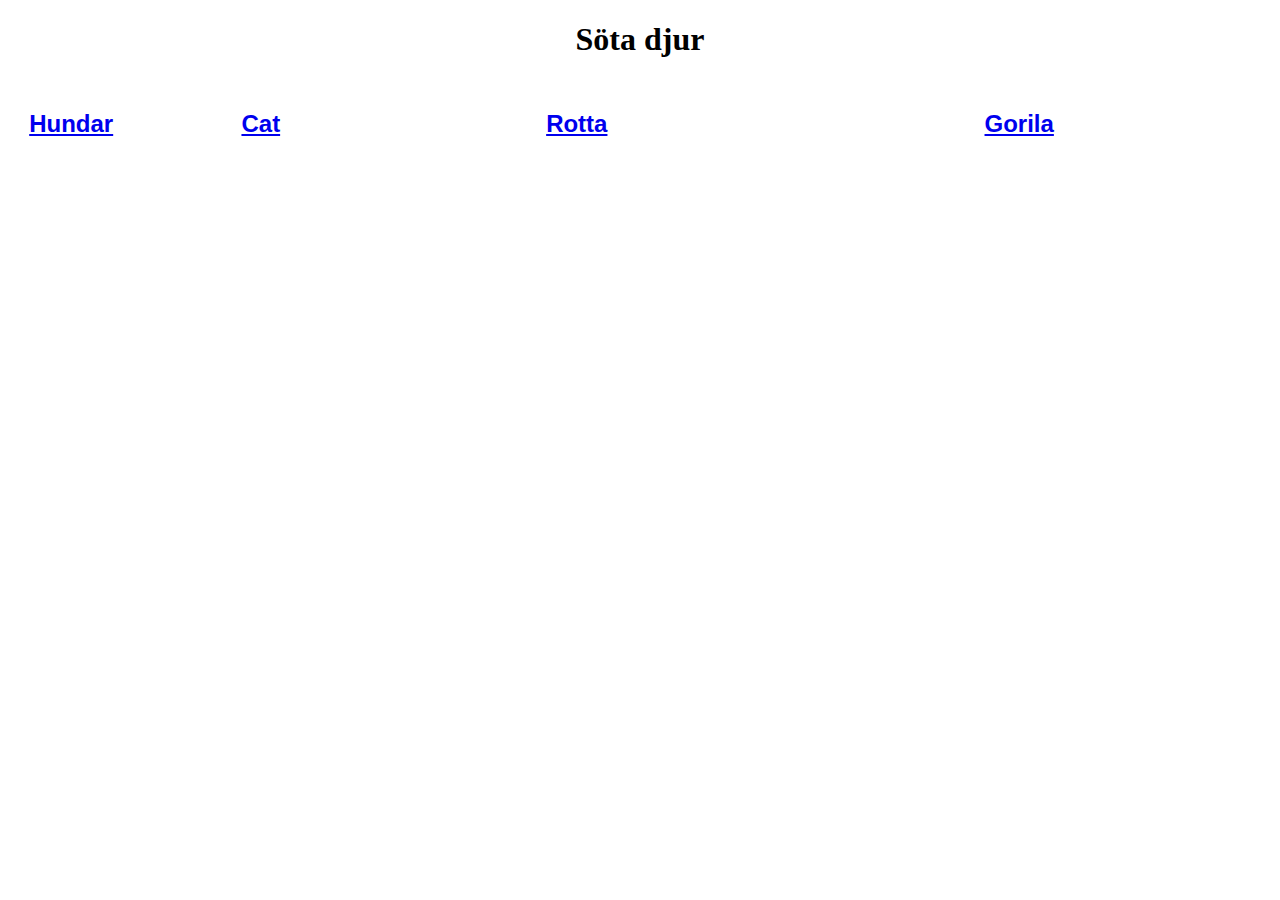
<file: index.html>
<!DOCTYPE html>
<html lang="en">
<head>
    <meta charset="UTF-8">
    <meta http-equiv="X-UA-Compatible" content="IE=edge">
    <meta name="viewport" content="width=device-width, initial-scale=1.0">
    <title>Document</title>
    <link rel="stylesheet" href="style.css">
</head>
<body>
   <H1>
    Söta djur
   </H1>
    <div class="main-grid">
        <div>
            <a href="./hund.html"><h2>Hundar</h2></a>
        </div>
        <div>
            <a href="./cat.html"><h2>Cat</h2></a>          
        </div>
        <div>
            <a href="./rotter.html"><h2>Rotta</h2></a>
        </div>
        <div>
            <a href="./gorila.html"><h2>Gorila</h2></a>
        </div>
    </div>
</body>
</html>
</file>
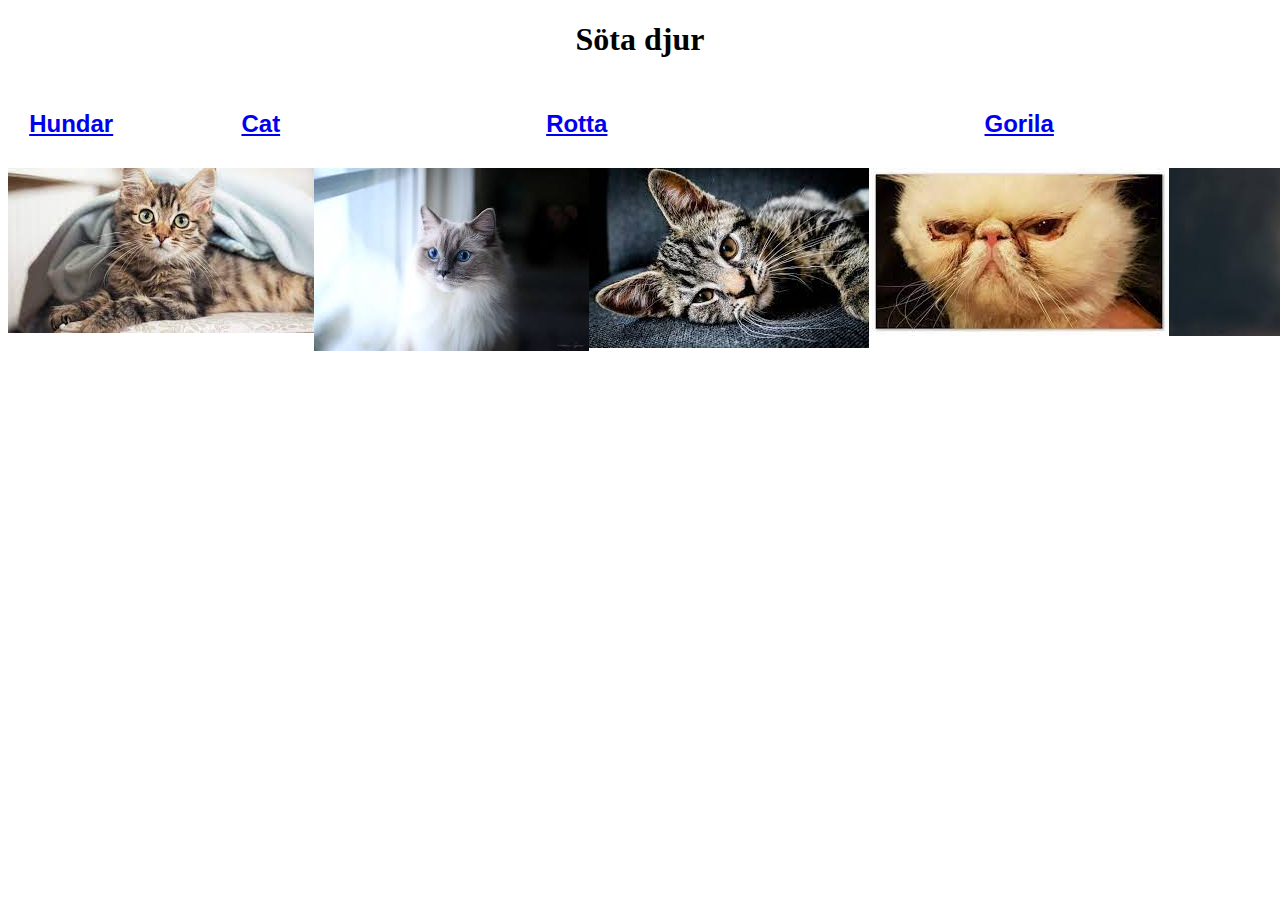
<file: cat.html>
<!DOCTYPE html>
<html lang="en">
<head>
    <meta charset="UTF-8">
    <meta http-equiv="X-UA-Compatible" content="IE=edge">
    <meta name="viewport" content="width=device-width, initial-scale=1.0">
    <title>Document</title>
    <link rel="stylesheet" href="style.css">
</head>
<body>
    <H1>
        Söta djur
       </H1>
        <div class="main-grid">
            <div>
                <a href="./hund.html"><h2>Hundar</h2></a>
            </div>
            <div>
                <a href="./cat.html"><h2>Cat</h2></a>          
            </div>
            <div>
                <a href="./rotter.html"><h2>Rotta</h2></a>
            </div>
            <div>
                <a href="./gorila.html"><h2>Gorila</h2></a>
            </div>
        </div>
        <div class = "main-grid"> 
    <img src="./katt1.jfif" alt="">
    <img src="./katt2.jfif" alt="">
    <img src="./katt3.jfif" alt="">
    <img src="./katt4.jfif" alt="">
    <img src="./katt5.jfif" alt="">
    <img src="./katt6.jfif" alt="">
        </div>
</body>
</html>
</file>
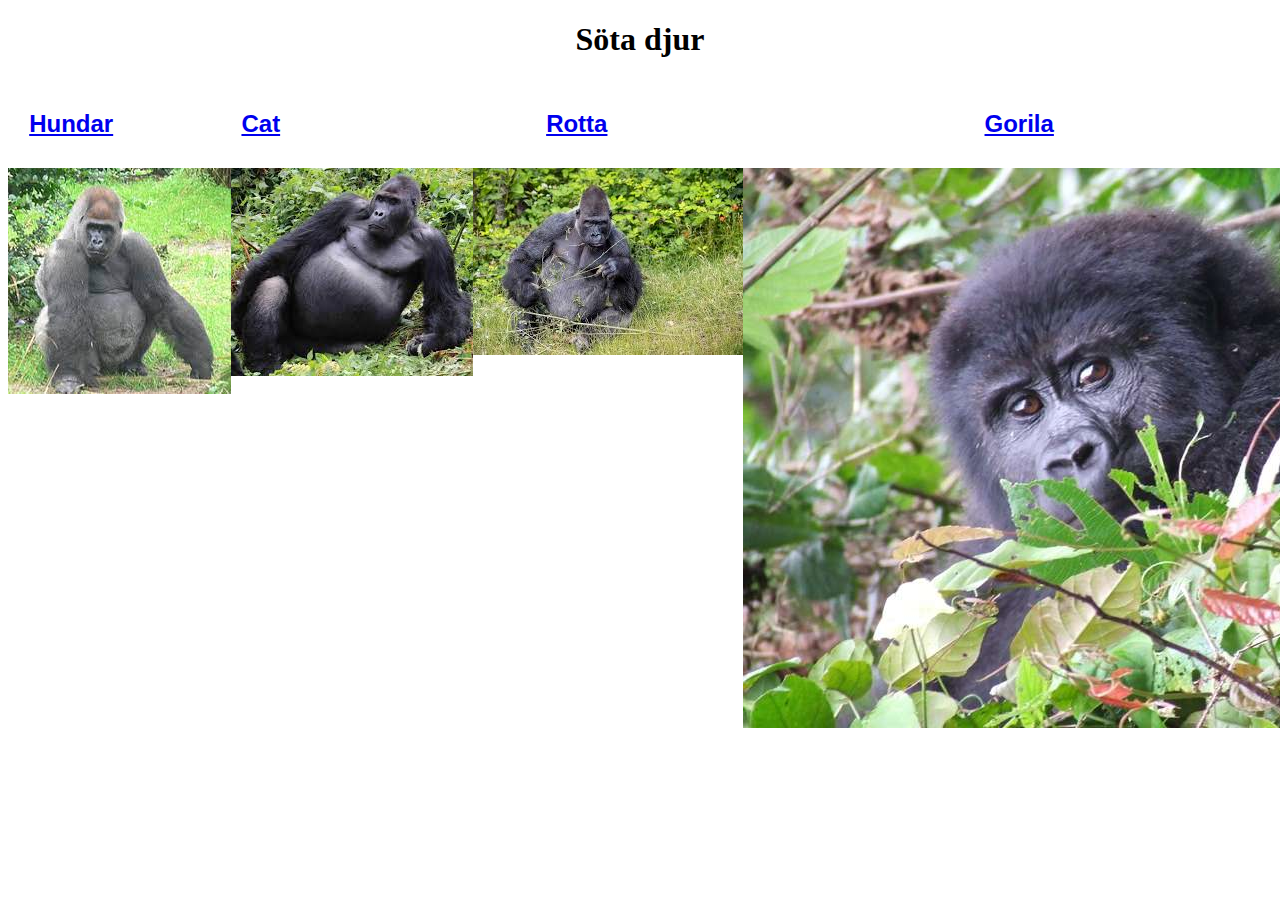
<file: gorila.html>
<!DOCTYPE html>
<html lang="en">
<head>
    <meta charset="UTF-8">
    <meta http-equiv="X-UA-Compatible" content="IE=edge">
    <meta name="viewport" content="width=device-width, initial-scale=1.0">
    <title>Document</title>
    <link rel="stylesheet" href="style.css">
</head>
<body>
    <H1>
        Söta djur
       </H1>
        <div class="main-grid">
            <div>
                <a href="./hund.html"><h2>Hundar</h2></a>
            </div>
            <div>
                <a href="./cat.html"><h2>Cat</h2></a>          
            </div>
            <div>
                <a href="./rotter.html"><h2>Rotta</h2></a>
            </div>
            <div>
                <a href="./gorila.html"><h2>Gorila</h2></a>
            </div>
        </div>
    <div class = "main-grid"> 
    <img src="./gor1.jfif" alt="">
    <img src="./gor2.jfif" alt="">
    <img src="./gor3.jfif" alt="">
    <img src="./gor4.jpg" alt="">
    <img src="./gor5.jfif" alt="">
    <img src="./gor6.jfif" alt="">
    </div>   
</body>
</html>
</file>
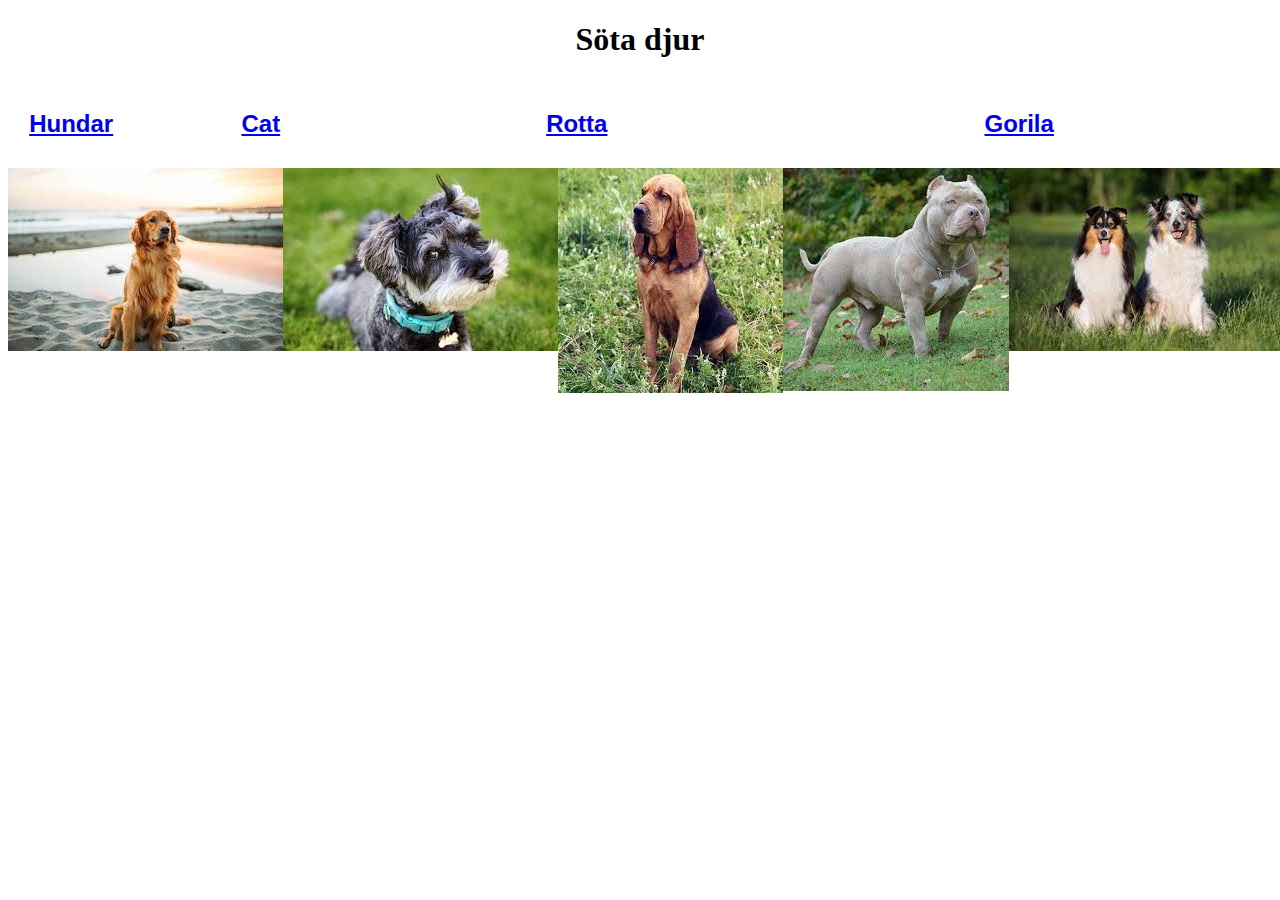
<file: hund.html>
<!DOCTYPE html>
<html lang="en">
<head>
    <meta charset="UTF-8">
    <meta http-equiv="X-UA-Compatible" content="IE=edge">
    <meta name="viewport" content="width=device-width, initial-scale=1.0">
    <title>Document</title>
    <link rel="stylesheet" href="style.css">
</head>
<body>
    <H1>
        Söta djur
       </H1>
        <div class="main-grid">
            <div>
                <a href="./hund.html"><h2>Hundar</h2></a>
            </div>
            <div>
                <a href="./cat.html"><h2>Cat</h2></a>          
            </div>
            <div>
                <a href="./rotter.html"><h2>Rotta</h2></a>
            </div>
            <div>
                <a href="./gorila.html"><h2>Gorila</h2></a>
            </div>
        </div>
    <div class = "main-grid"> 
    <img src="./hund1.jfif" alt="bild på golden retriver">
    <img src="./hund2.jfif" alt="">
    <img src="./hund3.jfif" alt="">
    <img src="./hund4.jfif" alt="">
    <img src="./hund5.jfif" alt="">
    <img src="./hund6.jfif" alt="">
    </div>
</body>
</html>
</file>
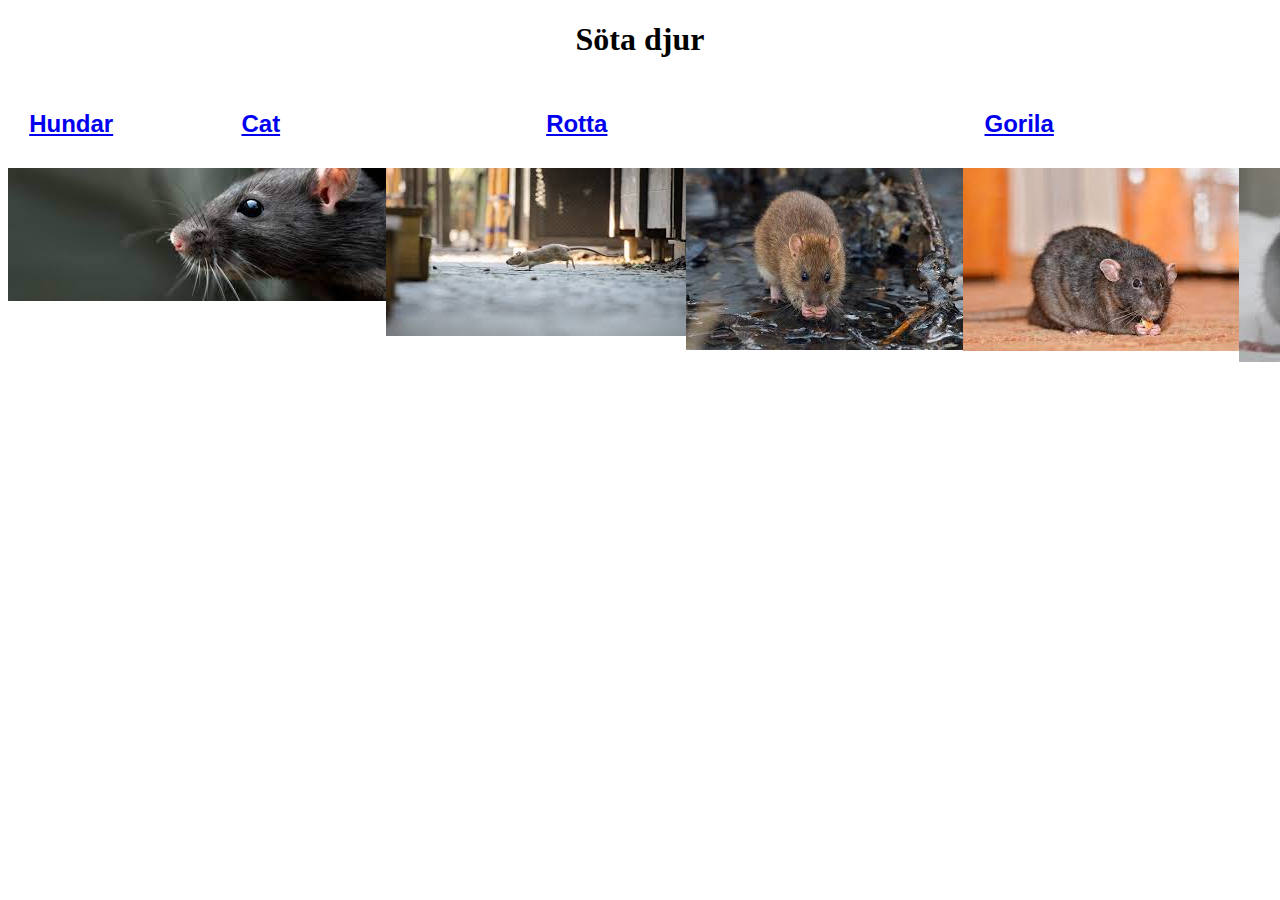
<file: rotter.html>
<!DOCTYPE html>
<html lang="en">
<head>
    <meta charset="UTF-8">
    <meta http-equiv="X-UA-Compatible" content="IE=edge">
    <meta name="viewport" content="width=device-width, initial-scale=1.0">
    <title>Document</title>
    <link rel="stylesheet" href="style.css">
</head>
<body>
    <H1>
        Söta djur
       </H1>
        <div class="main-grid">
            <div>
                <a href="./hund.html"><h2>Hundar</h2></a>
            </div>
            <div>
                <a href="./cat.html"><h2>Cat</h2></a>          
            </div>
            <div>
                <a href="./rotter.html"><h2>Rotta</h2></a>
            </div>
            <div>
                <a href="./gorila.html"><h2>Gorila</h2></a>
            </div>
        </div>
    <div class = "main-grid"> 
    <img src="./ro1.jfif" alt="">
    <img src="./ro2.jfif" alt="">
    <img src="./ro3.jfif" alt="">
    <img src="./ro4.jfif" alt="">
    <img src="./ro5.jfif" alt="">
    <img src="./ro6.jfif" alt="">
    </div>
</body>
</html>
</file>
<file: style.css>
.main-grid{
    display: grid;
    grid-template-columns: 1fr 2fr 3fr 4fr;
    font-family: Impact, Haettenschweiler, 'Arial Narrow Bold', sans-serif;
    grid-auto-flow: column;
}

h1{
    text-align: center;
    font-style: initial;
    
}

h2{
    text-align: center;
    border: 10px lightblue;
    padding: 10px;
}
</file>
